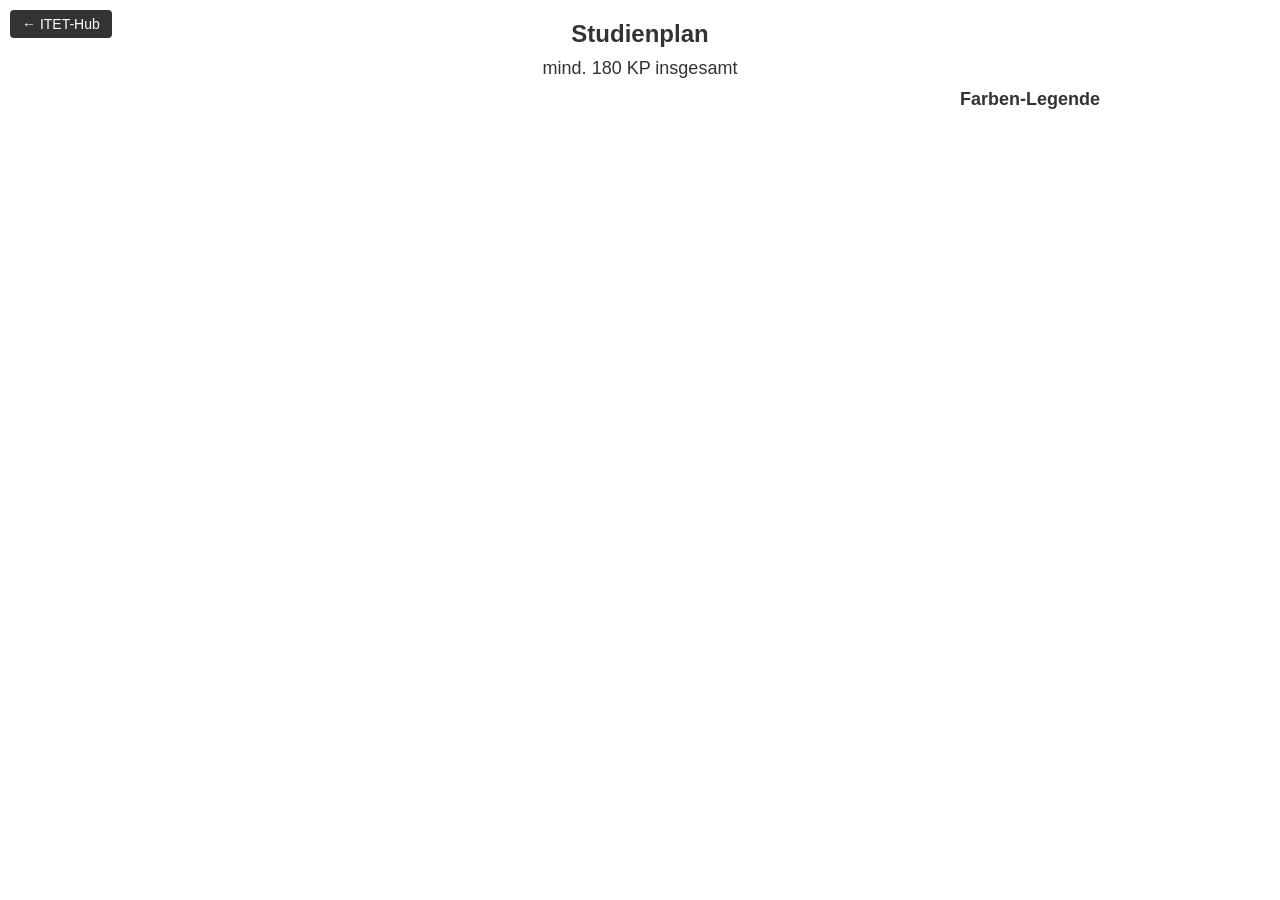
<file: index.html>
<!DOCTYPE html>
<html lang="de">

<head>
    <meta charset="UTF-8">
    <meta http-equiv="refresh"
        content="0; url=study-visualization/standard/studienplan-template.html?studiengang=eth-itet">
</head>

</html>
</file>
